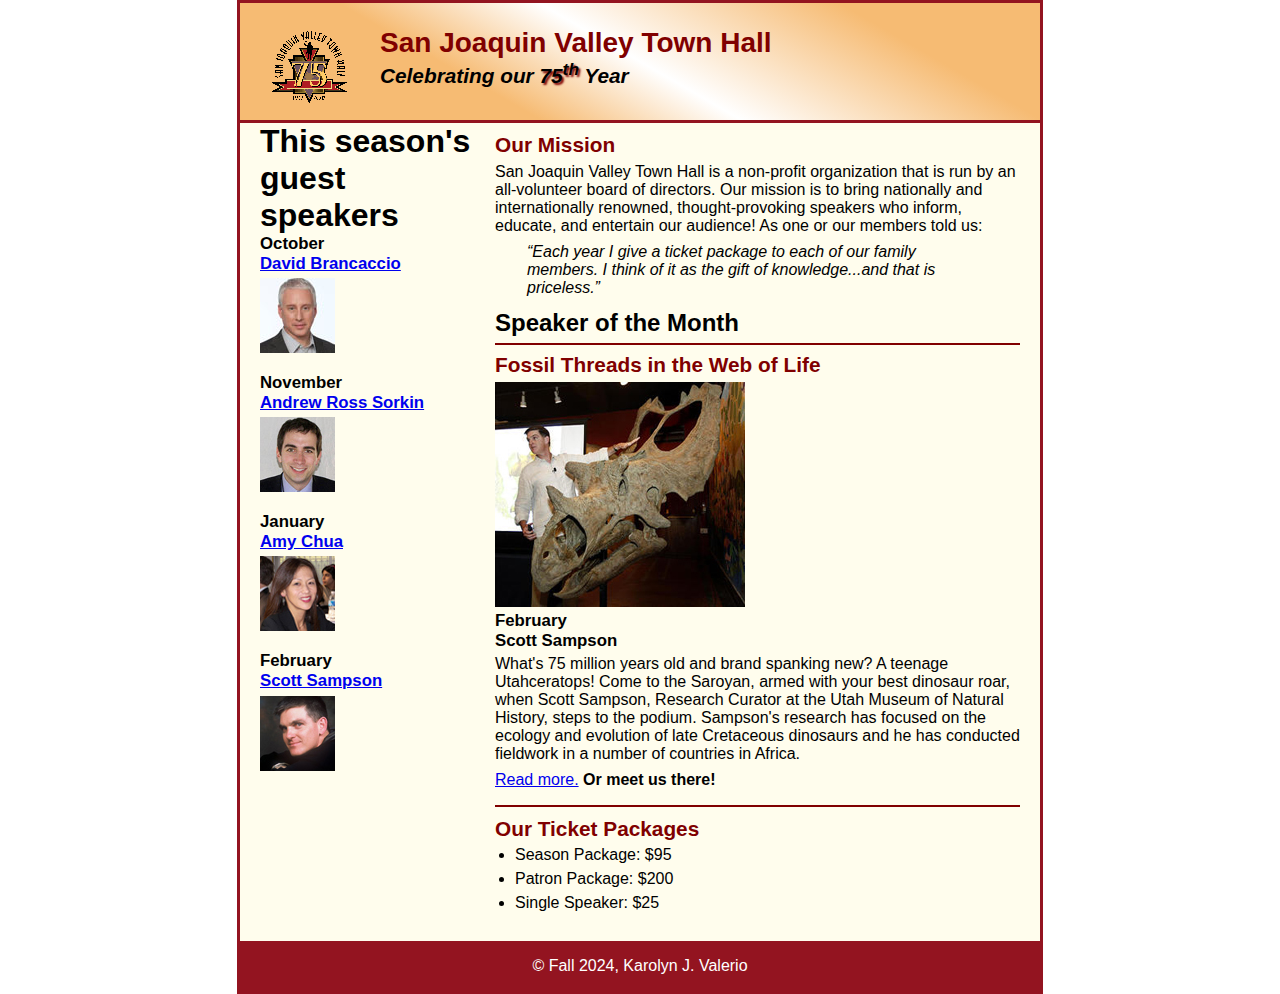
<file: index.html>
<!DOCTYPE html>
<html lang="en">

<head>
	<meta charset="utf-8">
	<title>San Joaquin Valley Town Hall</title>
	<link rel="shortcut icon" href="images/favicon.ico">
	<link rel="stylesheet" href="styles/styling.css">
</head>

<body>
	<header>
		<img src="images/town_hall_logo.gif" alt="Town Hall logo" height="80">
		<h2>San Joaquin Valley Town Hall</h2>
		<h3>Celebrating our <span class="shadow">75<sup>th</sup></span> Year</h3>
	</header>
	<main>
		<section>
			<h2>Our Mission</h2>
			<p>San Joaquin Valley Town Hall is a non-profit organization that is run by an 
				all-volunteer board of directors. Our mission is to bring nationally and 
				internationally renowned, thought-provoking speakers who inform, educate, 
				and entertain our audience! As one or our members told us:</p>
			<blockquote>&ldquo;Each year I give a ticket package to each of our family members. 
				I think of it as the gift of knowledge...and that is priceless.&rdquo;</blockquote>
			<h1>Speaker of the Month</h1>
			<article>
				<h2>Fossil Threads in the Web of Life</h2>
				<img src="images/sampson_dinosaur.jpg" alt="Scott Sampson with dinosaur">
				<h3>February<br>
				Scott Sampson</h3>
				<p>What's 75 million years old and brand spanking new? A teenage Utahceratops! 
				Come to the Saroyan, armed with your best dinosaur roar, when Scott Sampson, Research 
				Curator at the Utah Museum of Natural History, steps to the podium. Sampson's research 
				has focused on the ecology and evolution of late Cretaceous dinosaurs and he has conducted 
				fieldwork in a number of countries in Africa.</p>
				<p><a href="speakers/c6_sampson.html">Read more.</a>&nbsp;<b>Or meet us there!</b></p>
			</article>

			<h2>Our Ticket Packages</h2>
			<ul>
				<li>Season Package: $95</li>
				<li>Patron Package: $200</li>
				<li>Single Speaker: $25</li>
			</ul>
		</section>

		<aside>
			<h1>This season's guest speakers</h1>
			<h3>October<br><a href="speakers/brancaccio.html">David Brancaccio</a></h3>
			<img src="images/brancaccio75.jpg" alt="David Brancaccio photo">
			<h3>November<br><a href="speakers/sorkin.html">Andrew Ross Sorkin</a></h3>
			<img src="images/sorkin75.jpg" alt="Andrew Ross Sorkin photo">
			<h3>January<br><a href="speakers/chua.html">Amy Chua</a></h3>
			<img src="images/chua75.jpg" alt="Amy Chua photo">
			<h3>February<br><a href="speakers/c6_sampson.html">Scott Sampson</a></h3>
			<img src="images/sampson75.jpg" alt="Scott Sampson photo">
		</aside>
	</main>
	<footer>
		<p>&copy; Fall 2024, Karolyn J. Valerio</p>
	</footer>
</body>
</html>
</file>
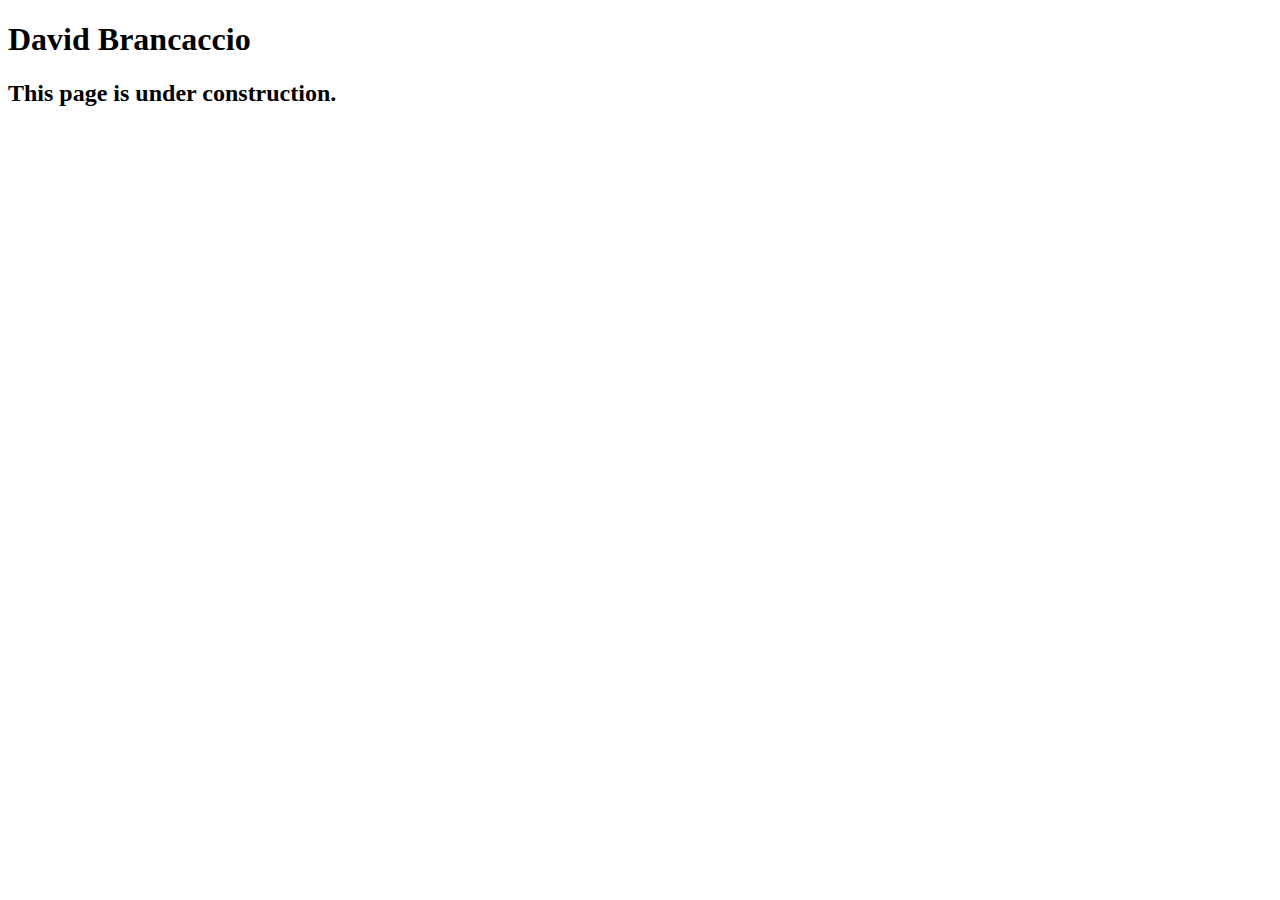
<file: speakers/brancaccio.html>
<!DOCTYPE html>
<html lang="en">

<head>
	<meta charset="utf-8">
	<title>San Joaquin Valley Town Hall</title>
	<link rel="shortcut icon" href="images/favicon.ico">
</head>

<body>
    <main>
	    <h1>David Brancaccio</h1>
	    <h2>This page is under construction.</h2>	        
    </main>
</body>

</html>
</file>
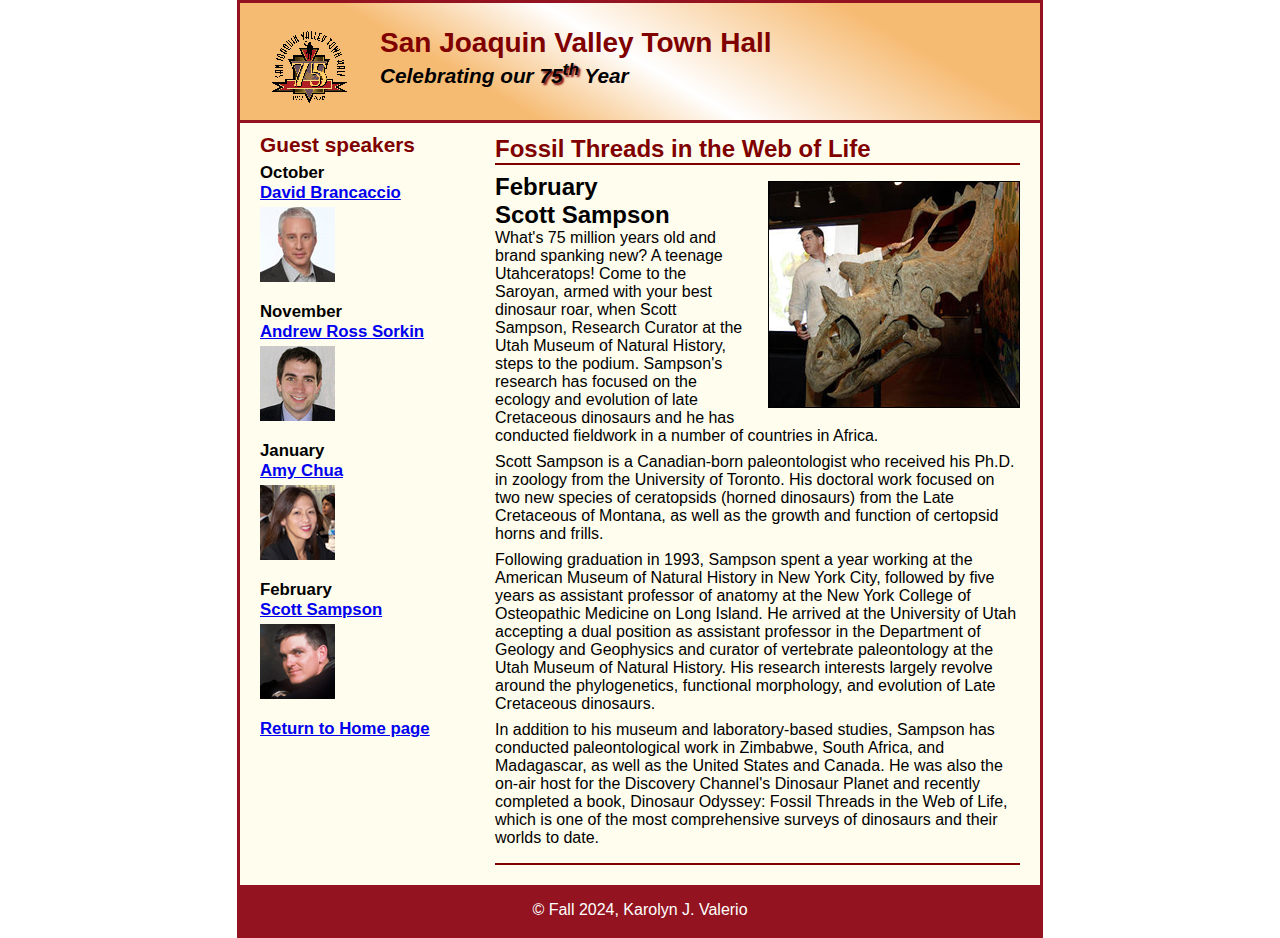
<file: speakers/c6_sampson.html>
<!DOCTYPE html>
<html lang="en">

<head>
	<meta charset="utf-8">
	<title>San Joaquin Valley Town Hall</title>
	<link rel="shortcut icon" href="../images/favicon.ico">
	<link rel="stylesheet" href="../styles/stylingspeaker.css">
</head>

<body>
	<header>
		<img src="../images/town_hall_logo.gif" alt="Town Hall logo" height="80">
		<h2>San Joaquin Valley Town Hall</h2>
		<h3>Celebrating our <span class="shadow">75<sup>th</sup></span> Year</h3>
	</header>
	<main>
		<section>
			<h1>Fossil Threads in the Web of Life</h1>
			<article>
				<img src="../images/sampson_dinosaur.jpg" alt="Scott Sampson with dinosaur">
				<h2>February<br>Scott Sampson</h2>
				<p>What's 75 million years old and brand spanking new? A teenage Utahceratops! Come to the 
				   Saroyan, armed with your best dinosaur roar, when Scott Sampson, Research Curator at the 
				   Utah Museum of Natural History, steps to the podium. Sampson's research has focused on the 
				   ecology and evolution of late Cretaceous dinosaurs and he has conducted fieldwork in a number 
				   of countries in Africa.</p>
				<p>Scott Sampson is a Canadian-born paleontologist who received his Ph.D. in zoology from the 
				   University of Toronto. His doctoral work focused on two new species of ceratopsids (horned 
				   dinosaurs) from the Late Cretaceous of Montana, as well as the growth and function of certopsid 
				   horns and frills.</p>
				<p>Following graduation in 1993, Sampson spent a year working at the American Museum of Natural 
				   History in New York City, followed by five years as assistant professor of anatomy at the New 
				   York College of Osteopathic Medicine on Long Island. He arrived at the University of Utah 
				   accepting a dual position as assistant professor in the Department of Geology and Geophysics 
				   and curator of vertebrate paleontology at the Utah Museum of Natural History. His research 
				   interests largely revolve around the phylogenetics, functional morphology, and evolution of 
				   Late Cretaceous dinosaurs.</p>
				<p>In addition to his museum and laboratory-based studies, Sampson has conducted paleontological 
				   work in Zimbabwe, South Africa, and Madagascar, as well as the United States and Canada. He was 
				   also the on-air host for the Discovery Channel's Dinosaur Planet and recently completed a book, 
				   Dinosaur Odyssey: Fossil Threads in the Web of Life, which is one of the most 
				   comprehensive surveys of dinosaurs and their worlds to date.</p>
			</article>
		</section>
		
		<aside>
			<h2>Guest speakers</h2>
			<h3>October<br><a href="../speakers/brancaccio.html">David Brancaccio</a></h3>
			<img src="../images/brancaccio75.jpg" alt="David Brancaccio photo">
			<h3>November<br><a href="../speakers/sorkin.html">Andrew Ross Sorkin</a></h3>
			<img src="../images/sorkin75.jpg" alt="Andrew Ross Sorkin photo">
			<h3>January<br><a href="../speakers/chua.html">Amy Chua</a></h3>
			<img src="../images/chua75.jpg" alt="Amy Chua photo">
			<h3>February<br><a href="../speakers/c6_sampson.html">Scott Sampson</a></h3>
			<img src="../images/sampson75.jpg" alt="Scott Sampson photo">
			<h3><a href="../index.html">Return to Home page</a></h3>
		</aside>
	</main>
	<footer>
		<p>&copy; Fall 2024, Karolyn J. Valerio</p>
	</footer>
</body>
</html>
</file>
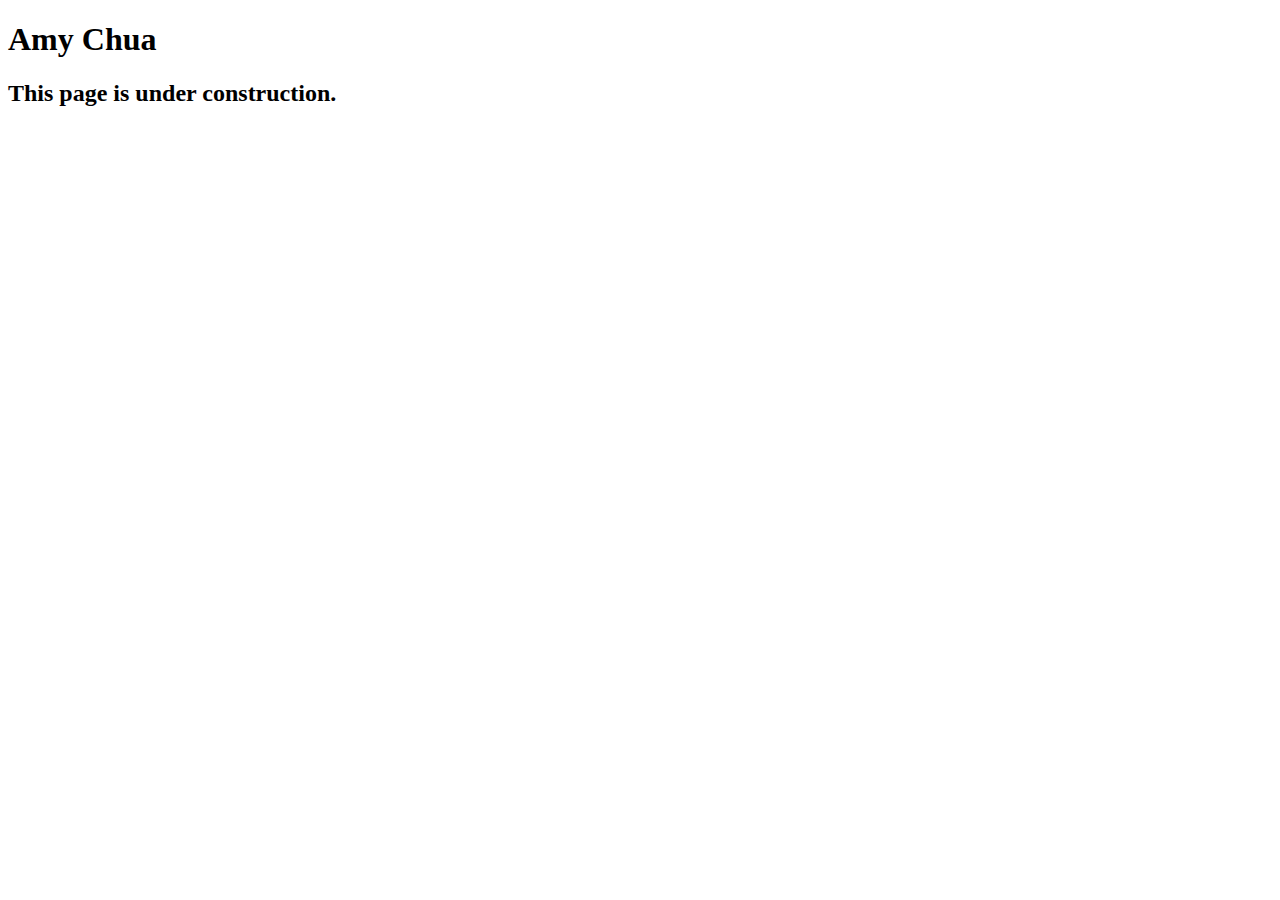
<file: speakers/chua.html>
<!DOCTYPE html>
<html lang="en">

<head>
	<meta charset="utf-8">
	<title>San Joaquin Valley Town Hall</title>
	<link rel="shortcut icon" href="images/favicon.ico">
</head>

<body>
	<main>
		<h1>Amy Chua</h1>
		<h2>This page is under construction.</h2>
	</main>
</body>

</html>
</file>
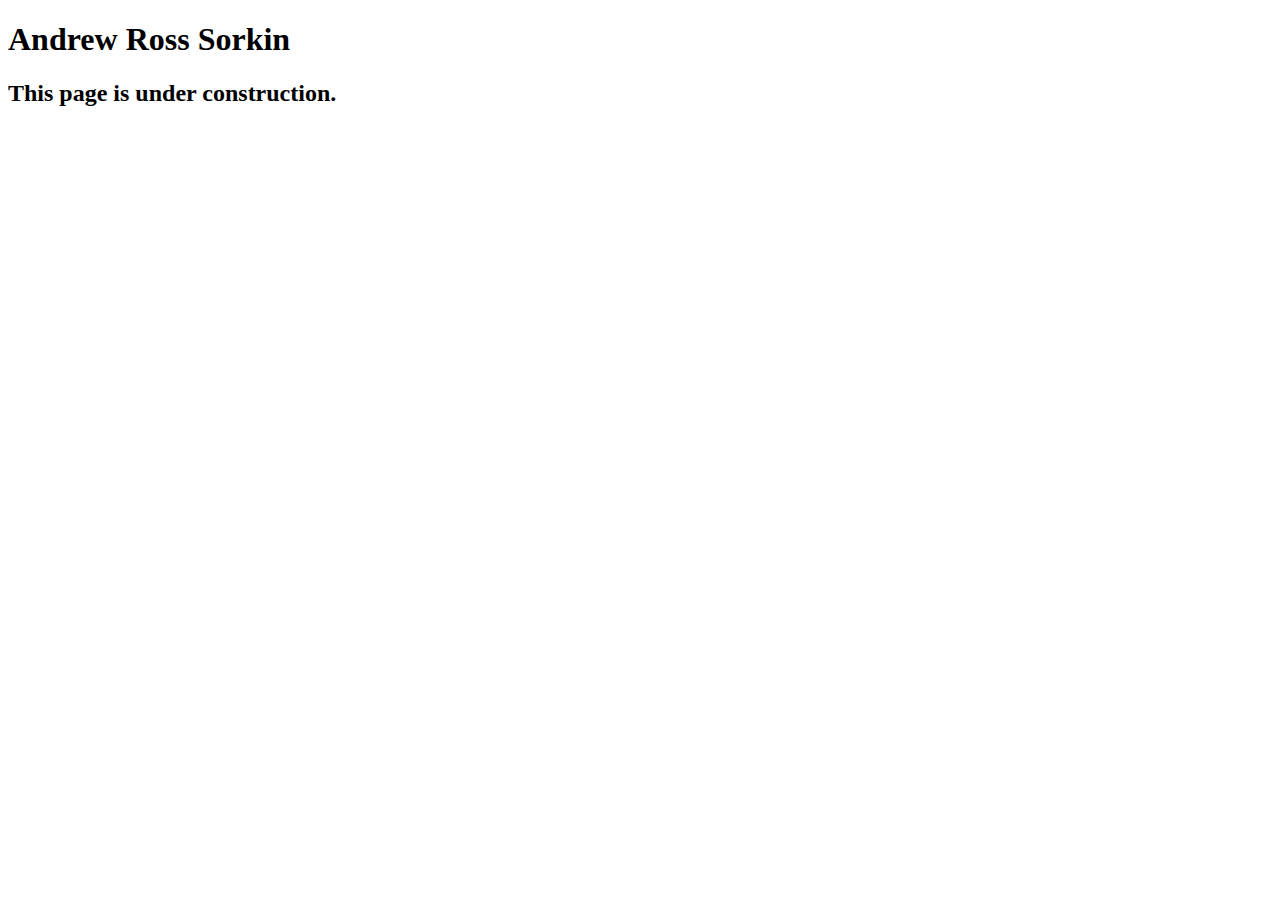
<file: speakers/sorkin.html>
<!DOCTYPE html>
<html lang="en">

<head>
	<meta charset="utf-8">
	<title>San Joaquin Valley Town Hall</title>
	<link rel="shortcut icon" href="images/favicon.ico">
</head>

<body>
	<main>
		<h1>Andrew Ross Sorkin</h1>
		<h2>This page is under construction.</h2>
	</main>
</body>

</html>
</file>
<file: styles/styling.css>
/* the styling my elements*/
* {
	margin: 0;
	padding: 0;
}
html {
	background-color: white;
}
body {
	font-family: Arial, Helvetica, sans-serif;
    font-size: 100%;
    width: 800px;
    margin: 0 auto;
    border: 3px solid #931420;
    background-color: #fffded;
}
a:focus, a:hover {
	font-style: italic;
}
/* the styles for the header - organized differently to og*/
header {
	padding: 1.5em 0 2em 0;
	border-bottom: 3px solid #931420;
	background-image: -moz-linear-gradient(
	    30deg, #f6bb73 0%, #f6bb73 30%, white 50%, #f6bb73 80%, #f6bb73 100%);
	background-image: -webkit-linear-gradient(
	    30deg, #f6bb73 0%, #f6bb73 30%, white 50%, #f6bb73 80%, #f6bb73 100%);
	background-image: -o-linear-gradient(
	    30deg, #f6bb73 0%, #f6bb73 30%, white 50%, #f6bb73 80%, #f6bb73 100%);
	background-image: linear-gradient(
	    30deg, #f6bb73 0%, #f6bb73 30%, white 50%, #f6bb73 80%, #f6bb73 100%);
}
header h2 {
	font-size: 175%;
	color: #800000;
}
header h3 {
	font-size: 130%;
	font-style: italic;
}
header img {
	float: left;
	padding: 0 30px;
}
.shadow {
	text-shadow: 2px 2px 2px #800000;
}
/*styling section below*/
section {
	width: 525px;
	float: right;
	padding: 0 20px 20px 20px;
}
section h1 {
	font-size: 150%;
	padding: .5em 0 .25em 0;
	margin: 0;
}
section h2 {
	color: #800000;
	font-size: 130%;
	padding: .5em 0 .25em 0;
}
section p {
	padding-bottom: .5em;
}
section blockquote {
	padding: 0 2em;
	font-style: italic;
}
section ul {
	padding: 0 0 .25em 1.25em;
}
section li {
	padding-bottom: .35em;
}

/* the styles for the main content
main {
	padding: 0 30px;
}
main elements here were no longer needed 	
*/
/*the styles for the article */
article {
	padding: .5em 0;
	border-top: 2px solid #800000;
	border-bottom: 2px solid #800000;
}
article h2 {
	padding-top: 0;
}
article h3 {
	font-size: 105%;
	padding-bottom: .25em;
}

/*styling aside - this is the one that goes next to section*/
aside {
	width: 215px;
	float: right;
	padding: 0 0 20px 20px;
}
aside h2 {
	color: #800000;
	font-size: 130%;
	padding: .5em 0 .25em 0;
}
aside h3 {
	font-size: 105%;
	padding-bottom: .25em;
}
aside img {
	padding-bottom: 1em;
}

/*Styling the footer */
footer {
	background-color: #931420;
	clear: both;
}
footer p {
	text-align: center;
	color: white;
	padding: 1em 0;
}
</file>
<file: styles/stylingspeaker.css>
/* the styles for the elements */
* {
	margin: 0;
	padding: 0;
}
html {
	background-color: white;
}
body {
	font-family: Arial, Helvetica, sans-serif;
    font-size: 100%;
    width: 800px;
    margin: 0 auto;
    border: 3px solid #931420;
    background-color: #fffded;
}
a:focus, a:hover {
	font-style: italic;
}
/* the styles for the header */
header {
	padding: 1.5em 0 2em 0;
	border-bottom: 3px solid #931420;
		background-image: -moz-linear-gradient(
	    30deg, #f6bb73 0%, #f6bb73 30%, white 50%, #f6bb73 80%, #f6bb73 100%);
	background-image: -webkit-linear-gradient(
	    30deg, #f6bb73 0%, #f6bb73 30%, white 50%, #f6bb73 80%, #f6bb73 100%);
	background-image: -o-linear-gradient(
	    30deg, #f6bb73 0%, #f6bb73 30%, white 50%, #f6bb73 80%, #f6bb73 100%);
	background-image: linear-gradient(
	    30deg, #f6bb73 0%, #f6bb73 30%, white 50%, #f6bb73 80%, #f6bb73 100%);
}
header h2 {
	font-size: 175%;
	color: #800000;
}
header h3 {
	font-size: 130%;
	font-style: italic;
}
header img {
	float: left;
	padding: 0 30px;
}
.shadow {
	text-shadow: 2px 2px 2px #800000;
}
/* styling main */
main {
	clear: left;
}
/* the styles for the section */
section {
	width: 525px;
	float: right;
	padding: 0 20px 20px 20px;
}
section h1 {
	color: #800000;
	font-size: 150%;
	padding-top: .5em;
	margin: 0;
}
/*no more h2*/

section p {
	padding-bottom: .5em;
}
section blockquote {
	padding: 0 2em;
	font-style: italic;
}
section ul {
	padding: 0 0 .25em 1.25em;
}
section li {
	padding-bottom: .35em;
}

/* the styles for the article */
article {
	padding: .5em 0;
	border-top: 2px solid #800000;
	border-bottom: 2px solid #800000;
}
article h2 {
	padding-top: 0;
}
article h3 {
	font-size: 105%;
	padding-bottom: .25em;
}
article img {
	float: right;
	margin: .5em 0 1em 1em;
	border: 1px solid black;
}

/* the styles for the aside */
aside {
	width: 215px;
	float: right;
	padding: 0 0 20px 20px;
}
aside h2 {
	color: #800000;
	font-size: 130%;
	padding: .5em 0 .25em 0;
}
aside h3 {
	font-size: 105%;
	padding-bottom: .25em;
}
aside img {
	padding-bottom: 1em;
}

/* the styles for the footer */
footer {
	background-color: #931420;
	clear: both;

}
footer p {
	text-align: center;
	color: white;
	padding: 1em 0;
}
</file>
